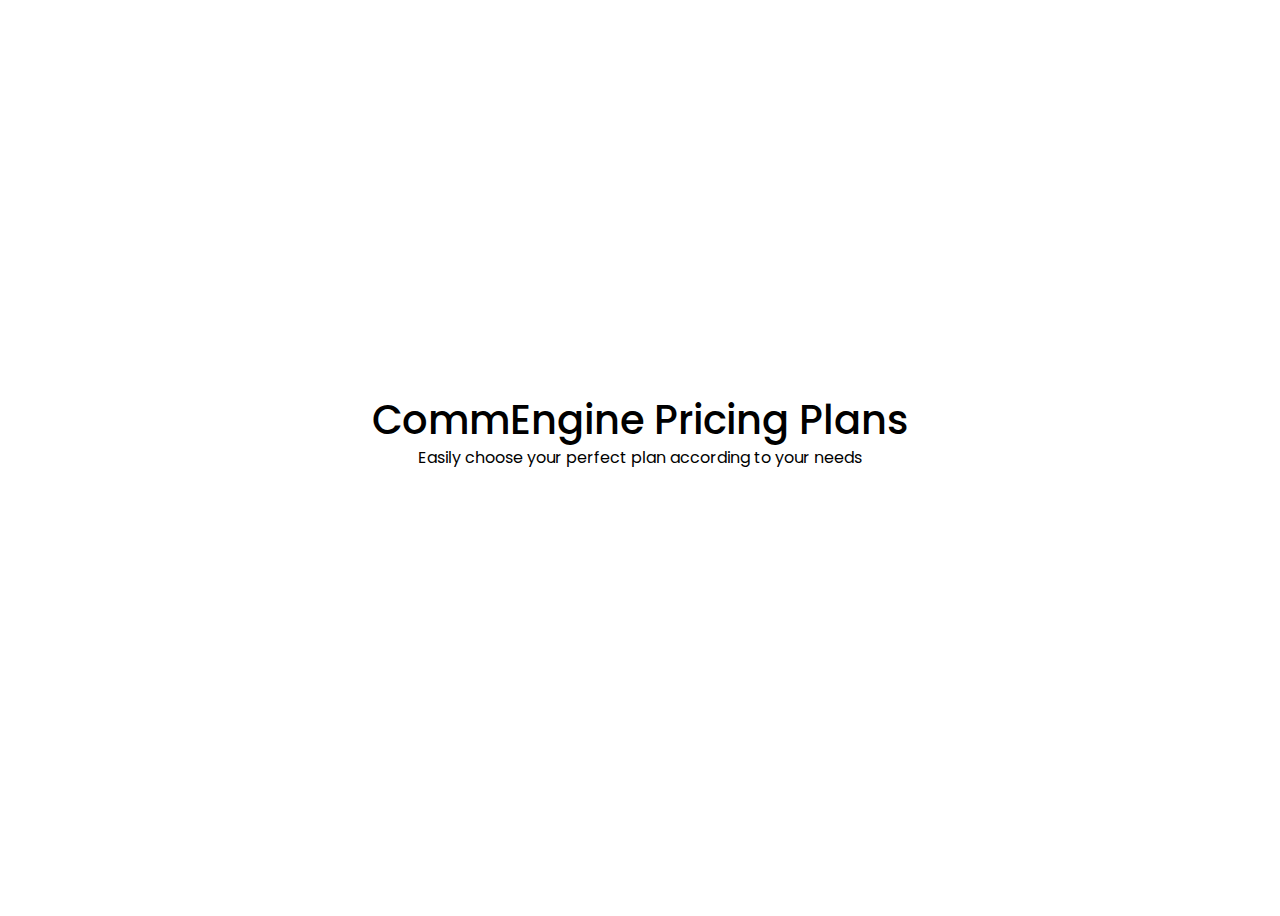
<file: index.html>
<!DOCTYPE html>
<html lang="en">
<head>
    <meta charset="UTF-8">
    <meta http-equiv="X-UA-Compatible" content="IE=edge">
    <meta name="viewport" content="width=device-width, initial-scale=1.0">
    <title>CommEngine Pricing</title>
    <link rel="preconnect" href="https://fonts.googleapis.com">
    <link rel="preconnect" href="https://fonts.gstatic.com" crossorigin>
    <link href="https://fonts.googleapis.com/css2?family=Poppins:wght@400;500;700&display=swap" rel="stylesheet">
    <link rel="stylesheet" href="css/style.css">
    <link rel="stylesheet" href="https://cdnjs.cloudflare.com/ajax/libs/font-awesome/5.15.4/css/all.min.css"
          integrity="sha512-1ycn6IcaQQ40/MKBW2W4Rhis/DbILU74C1vSrLJxCq57o941Ym01SwNsOMqvEBFlcgUa6xLiPY/NS5R+E6ztJQ=="
          crossorigin="anonymous" referrerpolicy="no-referrer"/>
</head>

<body>
<div class="table-wrapper-container">
    <div class="heading">
        <h1> CommEngine Pricing Plans</h1>
        <!--  <i class="fas fa-check"></i>      <i class="fas fa-times"></i>-->
        <p>Easily choose your perfect plan according to your needs</p>
    </div>
    <div class="table-wrapper">
    </div>
</div>


<script src="js/jquery.min.js"></script>
<script src="js/pricing.js"></script>

</body>
</html>
</file>
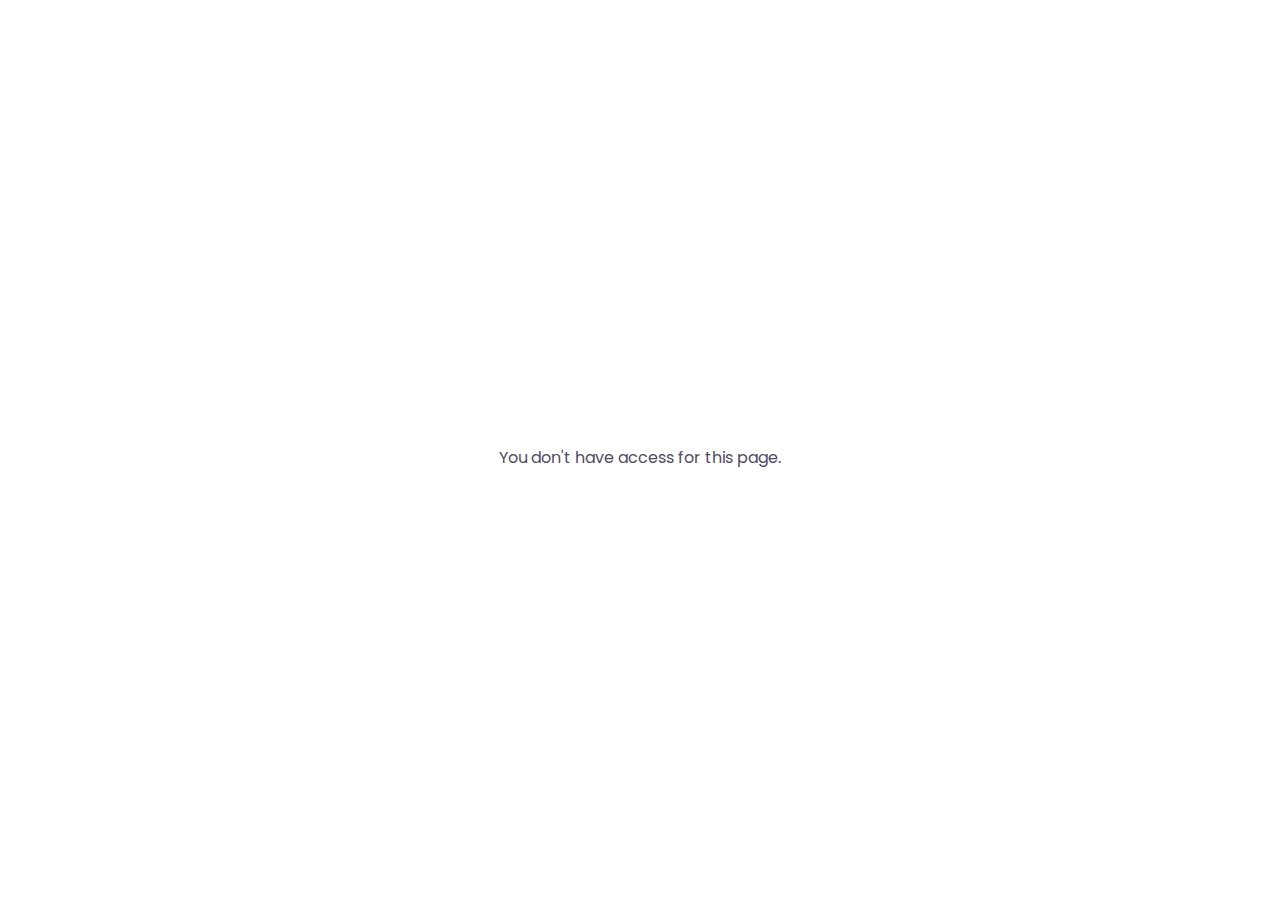
<file: package.html>
<!DOCTYPE html>
<html lang="en">
<head>
    <meta charset="UTF-8">
    <meta http-equiv="X-UA-Compatible" content="IE=edge">
    <meta name="viewport" content="width=device-width, initial-scale=1.0">
    <title>CommEngine Pricing</title>
    <link rel="preconnect" href="https://fonts.googleapis.com">
    <link rel="preconnect" href="https://fonts.gstatic.com" crossorigin>
    <link href="https://fonts.googleapis.com/css2?family=Poppins:wght@400;500;700&display=swap" rel="stylesheet">
    <link rel="stylesheet" href="css/style.css">
    <link rel="stylesheet" href="https://cdnjs.cloudflare.com/ajax/libs/font-awesome/5.15.4/css/all.min.css"
          integrity="sha512-1ycn6IcaQQ40/MKBW2W4Rhis/DbILU74C1vSrLJxCq57o941Ym01SwNsOMqvEBFlcgUa6xLiPY/NS5R+E6ztJQ=="
          crossorigin="anonymous" referrerpolicy="no-referrer"/>
</head>

<body>
<div class="table-wrapper-container">
    <div style="display: none" class="heading">
        <h1> CommEngine Pricing Plans</h1>
        <p>Easily choose your perfect plan according to your needs</p>
    </div>
    <div class="table-wrapper">
        <p>You don't have access for this page.</p>
    </div>
</div>
<script src="js/jquery.min.js"></script>
<script src="js/pricing-bundle.js"></script>

</body>
</html>
</file>
<file: css/style.css>
html {
  font-size: 16px;
  line-height: 1.4rem;
}

* {
  box-sizing: border-box;
}

body {
  font-family: "Poppins", sans-serif;
  font-weight: 400;
  font-size: 1rem;
  background: #ffffff;
  color: #514B64;
}

.heading {
  color: black;
  text-align: center;
  margin-bottom: 3rem;
}
.heading h1 {
  font-size: 2.5rem;
  font-weight: 500;
  margin-bottom: 10px;
}

.table-wrapper-container {
  display: flex;
  margin: 0 auto;
  width: 100%;
  max-width: 1000px;
  flex-direction: column;
  align-items: center;
  min-height: 100vh;
  justify-content: center;
}

.table-wrapper {
  display: flex;
  justify-content: center;
}
.table-wrapper > div {
  border: 1px solid #e1e1e1;
  position: relative;
  padding: 20px;
  max-width: 33.3333333333%;
  flex: 0 0 33.33%;
  background-color: #fff;
  border-radius: 20px;
  margin: 10px;
}
.table-wrapper > div.show-option .pkg-options {
  display: block;
}
.table-wrapper .ribbon {
  background: #007bff;
  padding: 10px 40px;
  color: #ffffff;
  font-size: 14px;
  display: none;
  border-radius: 4px;
  text-transform: uppercase;
  font-weight: 600;
  margin: 0 auto 20px;
  position: absolute;
  top: -19px;
  left: 50%;
  transform: translateX(-50%);
  box-shadow: 0px 2px 2px #c7c7c7;
}
.table-wrapper .ribbon.showRibbon {
  display: table;
}
.table-wrapper .pkg-options {
  display: none;
  padding: 30px;
  left: 0;
  right: 0;
  top: 0;
  bottom: 0;
  position: absolute;
  background-color: #939292;
}
.table-wrapper.show-option .pkg-options {
  display: block;
}

.pricing-header {
  text-align: center;
  padding: 10px 30px 20px;
}
.pricing-header button {
  position: absolute;
  right: 10px;
  top: 10px;
  z-index: 9;
  background: transparent;
  border: none;
  cursor: pointer;
  visibility: hidden;
}
.pricing-header h2 {
  font-size: 1rem;
  letter-spacing: 2px;
  text-transform: uppercase;
}
.pricing-header p {
  font-size: 2rem;
  font-weight: 600;
  margin: 0;
  position: relative;
  padding: 15px 0 25px;
}
.pricing-header p span.currency-sign {
  font-weight: 300;
}
.pricing-header p span.duration {
  font-weight: 300;
  font-size: 1rem;
  margin-top: 10px;
}
.pricing-header p:after {
  content: "";
  position: absolute;
  width: 80px;
  height: 4px;
  display: block;
  background: #007bff;
  left: 50%;
  bottom: 0;
  transform: translateX(-50%);
  border-radius: 2px;
}
.pricing-header:hover button {
  visibility: visible;
}

.pricing-features {
  padding: 0;
}
.pricing-features ul {
  margin: 0;
  padding: 0;
}
.pricing-features ul li {
  list-style: none;
  padding: 7px 20px 7px 40px;
  cursor: pointer;
  position: relative;
  font-size: 0.8rem;
}
.pricing-features ul li span {
  display: inline-block;
}
.pricing-features ul li span.editor {
  display: none;
}
.pricing-features ul li i {
  display: inline-block;
  width: 30px;
  height: 30px;
  position: absolute;
  left: 0;
  text-align: center;
}
.pricing-features ul li i:before {
  content: "\f00c";
  font-family: "Font Awesome 5 Free";
  font-weight: 900;
  -webkit-font-smoothing: antialiased;
  display: inline-block;
  font-style: normal;
  font-variant: normal;
  text-rendering: auto;
  line-height: 1;
  color: #007bff;
}
.pricing-features ul li.del {
  color: #b9b9b9;
}
.pricing-features ul li.del span {
  text-decoration: line-through;
}
.pricing-features ul li.del i:before {
  content: "\f00d";
  color: inherit;
}
.pkg-options form > div {
  padding: 10px 0;
}
.pkg-options form > div.update-pkg-price {
  display: flex;
  margin-left: -5px;
  margin-right: -5px;
}
.pkg-options form > div.update-pkg-price > div {
  padding: 5px;
}
.pkg-options form > div.update-pkg-price > div:first-child {
  max-width: 70px;
}
.pkg-options form > div label {
  display: block;
  color: #fff;
}
.pkg-options form > div input, .pkg-options form > div select {
  width: 100%;
  height: 40px;
  padding: 5px 15px;
  outline: none;
  border: 1px solid #fdfdfd;
  font-size: 1.3rem;
}
.pkg-options form > div button {
  display: block;
  width: 100%;
  height: 40px;
  border: 1px solid #22b78e;
  font-weight: 500;
  cursor: pointer;
  font-size: 18px;
  color: #ffffff;
  background-color: #22b78e;
  box-shadow: 0 5px 5px rgba(75, 75, 75, 0.2);
}

.login-form {
  display: table;
  margin: 0 auto;
  padding: 30px;
  border: 1px solid #efefef;
  background-color: #F5F5F5;
}
.login-form label {
  display: block;
  margin-bottom: 10px;
}
.login-form input {
  width: 400px;
  height: 35px;
  padding: 5px 25px;
  border: 1px solid #efefef;
  border-radius: 5px;
  outline: 1px solid #efefef;
}
.login-form button {
  display: block;
  width: 100%;
  height: 40px;
  border: 1px solid #22b78e;
  font-weight: 500;
  cursor: pointer;
  font-size: 18px;
  color: #ffffff;
  background-color: #22b78e;
  box-shadow: 0 5px 5px rgba(75, 75, 75, 0.2);
  border-radius: 5px;
}

.danger {
  color: red;
}

/*# sourceMappingURL=style.css.map */
</file>
